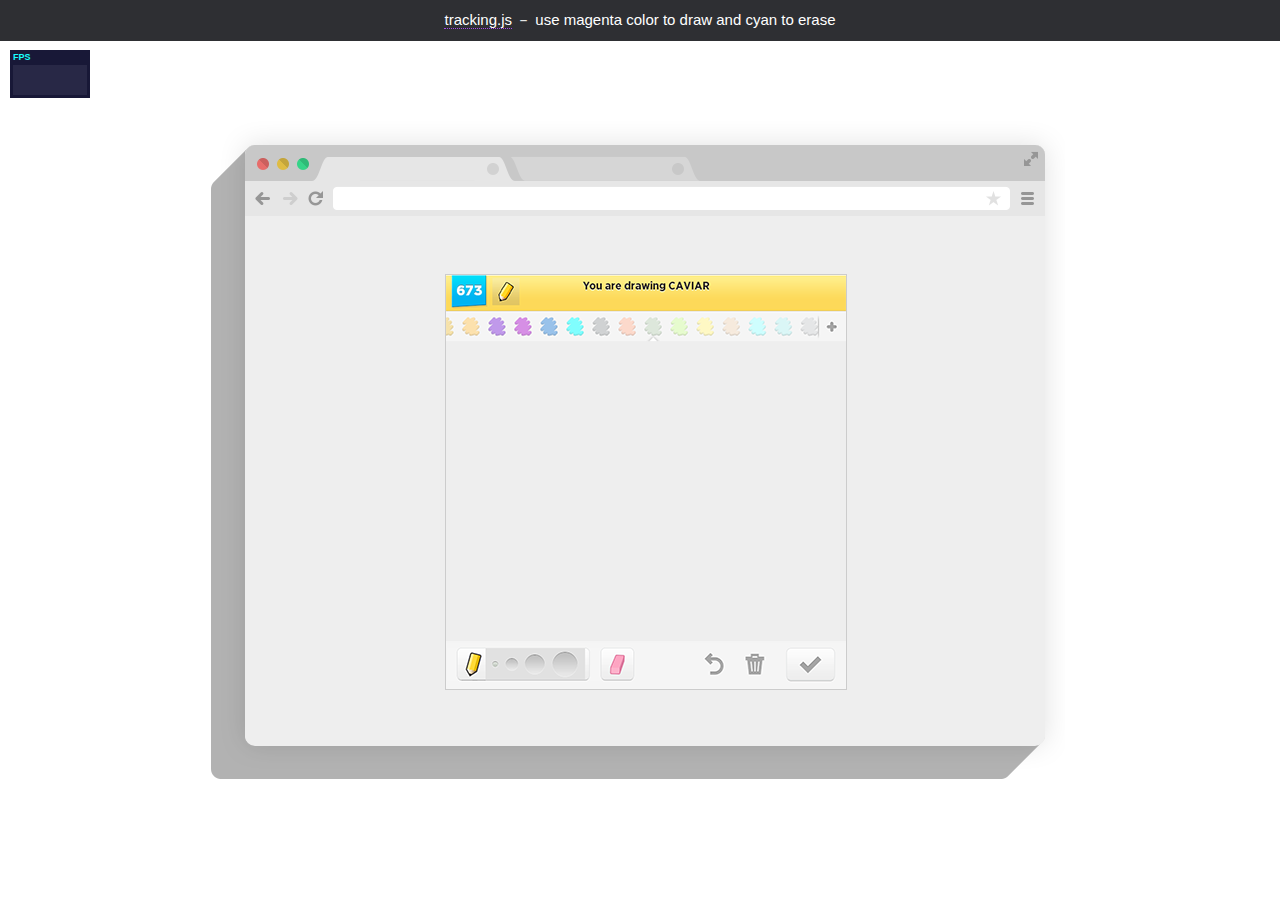
<file: js/tracking/examples/color_draw_something.html>
<!doctype html>
<html>
<head>
  <meta charset="utf-8">
  <title>tracking.js - draw something</title>
  <link rel="stylesheet" href="assets/demo.css">

  <script src="../build/tracking.js"></script>
  <script src="assets/splines.min.js"></script>
  <script src="assets/stats.min.js"></script>

  <style>
    #canvas,
    #video {
      height: 300px;
      position: absolute;
      width: 400px;
      padding-top: 66px;
    }
    .draw-frame {
      background: url(assets/draw_frame.png);
      width: 400px;
      height: 414px;
      border: 1px solid #ccc;
      top: 50%;
      left: 50%;
      position: absolute;
      margin: -207px 0 0 -200px;
    }

    canvas, video {
      -moz-transform: scale(-1, 1);
      -o-transform: scale(-1, 1);
      -webkit-transform: scale(-1, 1);
      filter: FlipH;
      transform: scale(-1, 1);
    }
  </style>
</head>
<body>

  <div class="demo-title">
    <p><a href="http://trackingjs.com" target="_parent">tracking.js</a> － use magenta color to draw and cyan to erase</p>
  </div>

  <div class="demo-frame">
    <div class="demo-container">
      <div class="draw-frame">
        <video id="video" width="400" height="300" preload autoplay loop muted></video>
        <canvas id="canvas" width="400" height="300"></canvas>
      </div>
    </div>
  </div>

  <script>
    window.onload = function() {
      var video = document.getElementById('video');
      var canvas = document.getElementById('canvas');
      var context = canvas.getContext('2d');

      var drawSegments = [[]];
      var segment = 0;

      var tracker = new tracking.ColorTracker(['magenta', 'cyan']);

      tracking.track('#video', tracker, { camera: true });

      tracker.on('track', function(event) {
        if (event.data.length === 0 && drawSegments[segment].length > 0) {
          segment++;

          if (!drawSegments[segment]) {
            drawSegments[segment] = [];
          }
        }

        event.data.forEach(function(rect) {
          if (rect.color === 'magenta') {
            draw(rect);
          }
          else if (rect.color === 'cyan') {
            erase(rect);
          }
        });
      });

      function draw(rect) {
        drawSegments[segment].push(rect.x + rect.width / 2, rect.y + rect.height / 2);
      }

      function erase(rect) {
        context.clearRect(rect.x, rect.y, rect.width, rect.height);
      }

      function isInsideRect(x, y, rect) {
        return rect.x <= x && x <= rect.x + rect.width &&
            rect.y <= y && y <= rect.y + rect.height;
      }

      (function loop() {
          for (var i = 0, len = drawSegments.length; i < len; i++) {
              drawSpline(context, drawSegments[i], 0.5, false);
          }

          drawSegments = [drawSegments[drawSegments.length - 1]];
          segment = 0;

          requestAnimationFrame(loop);
      }());
    };
  </script>

</body>
</html>
</file>
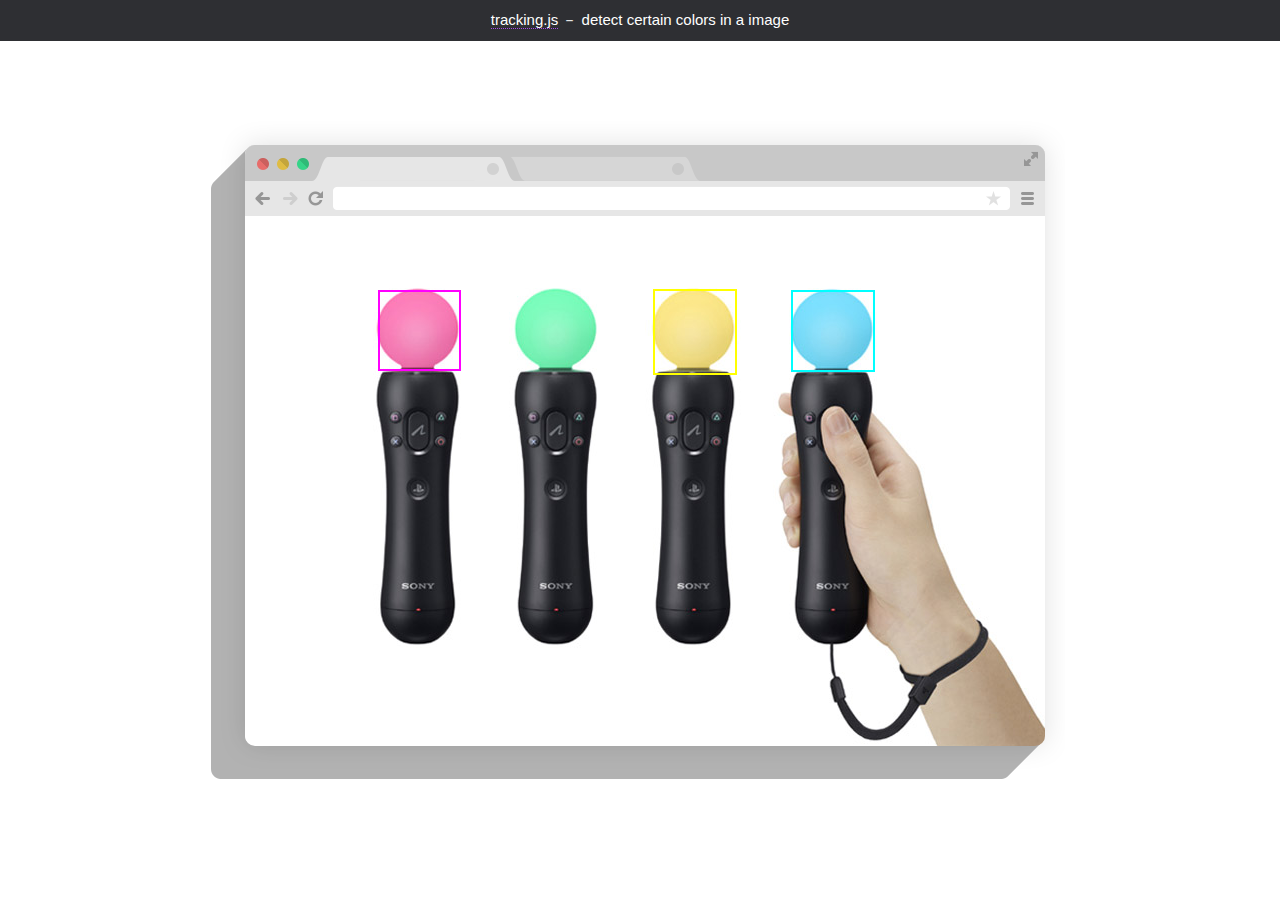
<file: js/tracking/examples/color_hello_world.html>
<!doctype html>
<html>
<head>
  <meta charset="utf-8">
  <title>tracking.js - color hello world</title>
  <link rel="stylesheet" href="assets/demo.css">

  <script src="../build/tracking-min.js"></script>

  <style>
  .rect {
    width: 80px;
    height: 80px;
    position: absolute;
    left: -1000px;
    top: -1000px;
  }
  </style>
</head>
<body>
  <div class="demo-title">
    <p><a href="http://trackingjs.com" target="_parent">tracking.js</a> － detect certain colors in a image</p>
  </div>

  <div class="demo-frame">
    <div class="demo-container">
      <img id="img" src="assets/psmove.png" />
    </div>
  </div>

  <script>
    window.onload = function() {
      var img = document.getElementById('img');
      var demoContainer = document.querySelector('.demo-container');

      var tracker = new tracking.ColorTracker(['magenta', 'cyan', 'yellow']);

      tracker.on('track', function(event) {
        event.data.forEach(function(rect) {
          window.plot(rect.x, rect.y, rect.width, rect.height, rect.color);
        });
      });

      tracking.track('#img', tracker);

      window.plot = function(x, y, w, h, color) {
        var rect = document.createElement('div');
        document.querySelector('.demo-container').appendChild(rect);
        rect.classList.add('rect');
        rect.style.border = '2px solid ' + color;
        rect.style.width = w + 'px';
        rect.style.height = h + 'px';
        rect.style.left = (img.offsetLeft + x) + 'px';
        rect.style.top = (img.offsetTop + y) + 'px';
      };
    };
  </script>

</body>
</html>
</file>
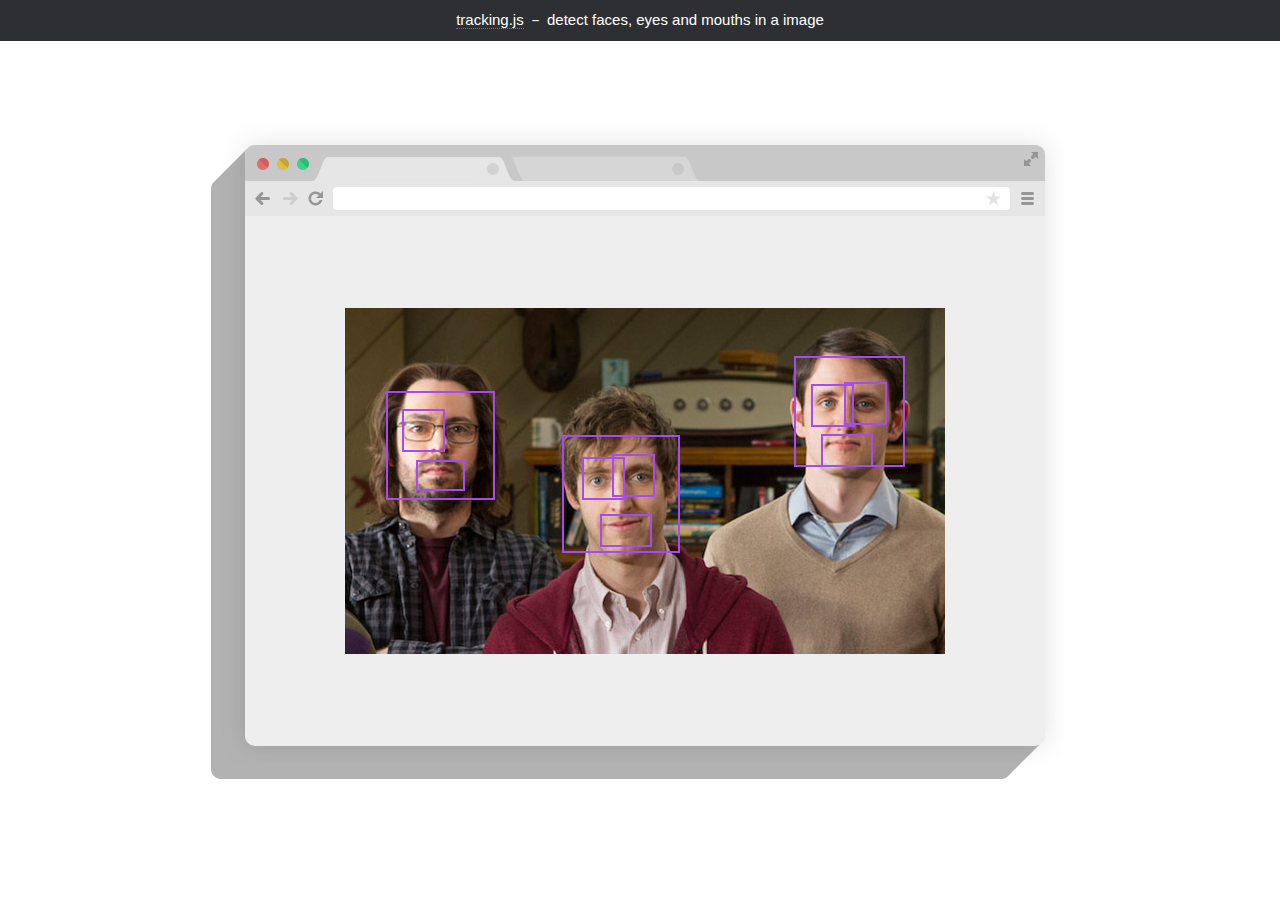
<file: js/tracking/examples/face_hello_world.html>
<!doctype html>
<html>
<head>
  <meta charset="utf-8">
  <title>tracking.js - face hello world</title>
  <link rel="stylesheet" href="assets/demo.css">

  <script src="../build/tracking-min.js"></script>
  <script src="../build/data/face-min.js"></script>
  <script src="../build/data/eye-min.js"></script>
  <script src="../build/data/mouth-min.js"></script>

  <style>
  .rect {
    border: 2px solid #a64ceb;
    left: -1000px;
    position: absolute;
    top: -1000px;
  }

  #img {
    position: absolute;
    top: 50%;
    left: 50%;
    margin: -173px 0 0 -300px;
  }
  </style>
</head>
<body>
  <div class="demo-title">
    <p><a href="http://trackingjs.com" target="_parent">tracking.js</a> － detect faces, eyes and mouths in a image</p>
  </div>

  <div class="demo-frame">
    <div class="demo-container">
      <img id="img" src="assets/faces.jpg" />
    </div>
  </div>

  <script>
    window.onload = function() {
      var img = document.getElementById('img');

      var tracker = new tracking.ObjectTracker(['face', 'eye', 'mouth']);
      tracker.setStepSize(1.7);

      tracking.track('#img', tracker);

      tracker.on('track', function(event) {
        event.data.forEach(function(rect) {
          window.plot(rect.x, rect.y, rect.width, rect.height);
        });
      });

      window.plot = function(x, y, w, h) {
        var rect = document.createElement('div');
        document.querySelector('.demo-container').appendChild(rect);
        rect.classList.add('rect');
        rect.style.width = w + 'px';
        rect.style.height = h + 'px';
        rect.style.left = (img.offsetLeft + x) + 'px';
        rect.style.top = (img.offsetTop + y) + 'px';
      };
    };
  </script>

</body>
</html>
</file>
<file: js/tracking/examples/assets/demo.css>
* {
  margin: 0;
  padding: 0;
  font-family: Helvetica, Arial, sans-serif;
}

.demo-title {
  position: absolute;
  width: 100%;
  background: #2e2f33;
  z-index: 2;
  padding: .7em 0;
}

.demo-title a {
  color: #fff;
  border-bottom: 1px dotted #a64ceb;
  text-decoration: none;
}

.demo-title p {
  color: #fff;
  text-align: center;
  text-transform: lowercase;
  font-size: 15px;
}

.demo-frame {
  background: url(frame.png) no-repeat;
  width: 854px;
  height: 658px;
  position: fixed;
  top: 50%;
  left: 50%;
  margin: -329px 0 0 -429px;
  padding: 95px 20px 45px 34px;
  overflow: hidden;
  -webkit-box-sizing: border-box;
  -moz-box-sizing: border-box;
  -ms-box-sizing: border-box;
  box-sizing: border-box;
}

.demo-container {
  width: 100%;
  height: 530px;
  position: relative;
  background: #eee;
  overflow: hidden;
  border-bottom-right-radius: 10px;
  border-bottom-left-radius: 10px;
}

.dg.ac {
  z-index: 100 !important;
  top: 50px !important;
}
</file>
